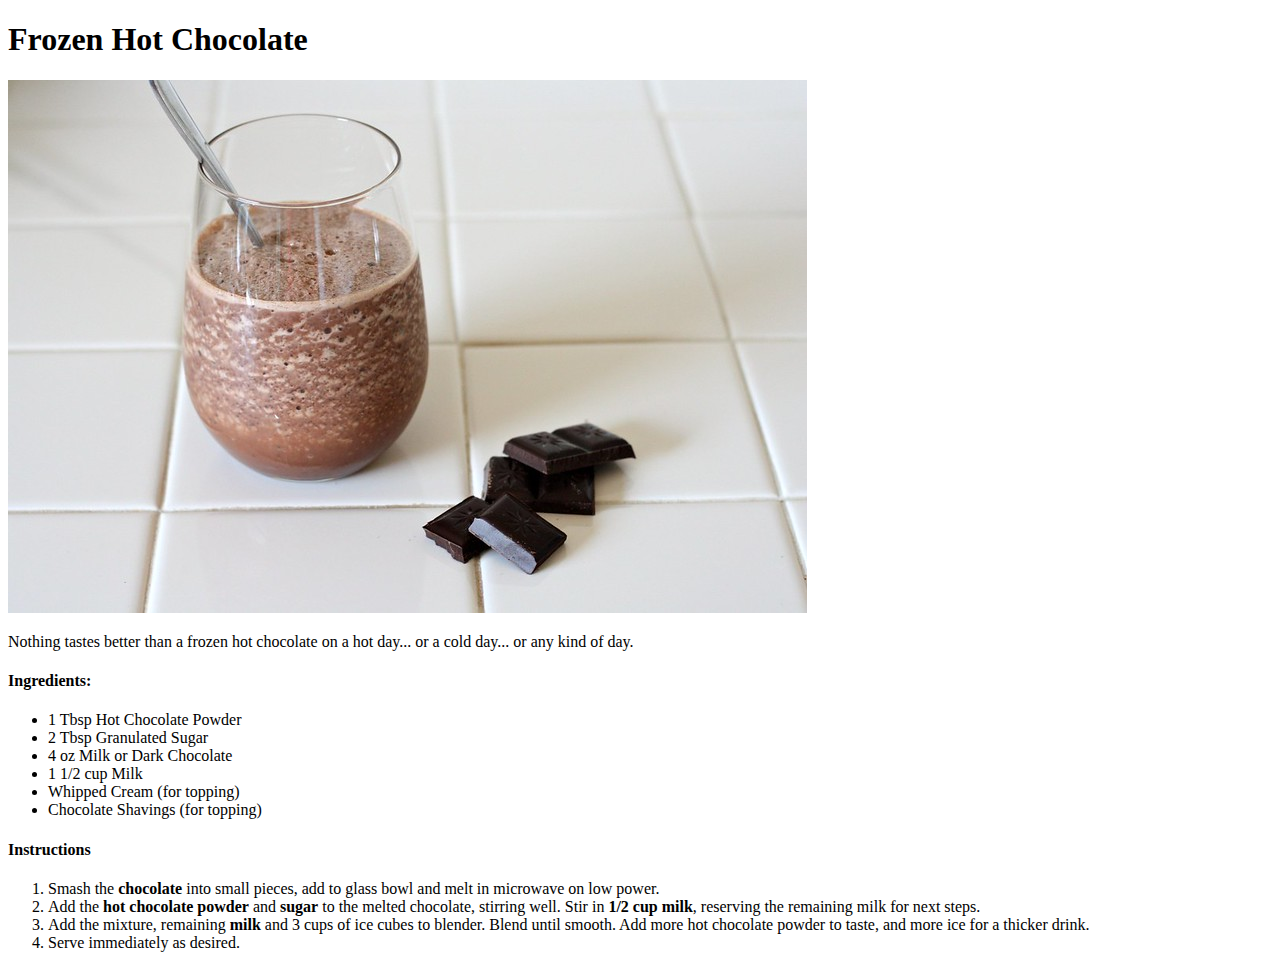
<file: recipes/frozencocoa.html>
<!DOCTYPE html>
<html lang="en">
    <head>
        <meta charset="UTF-8">
        <meta http-equiv="X-UA-Compatible" content="IE=edge">
        <meta name="viewport" content="width=device-width, initial-scale=1.0">
        <title>Frozen Hot Chocolate</title>
    </head>
    <body>
        <h1>Frozen Hot Chocolate</h1>
        <img src="images/frozencocoa.jpg" alt="Frozen Hot Chocolate in a mug with pieces of chocolate">
        <p>Nothing tastes better than a frozen hot chocolate on a hot day... or a cold day... or any kind of day. </p>
        <h4>Ingredients:</h4>
        <ul>
            <li>1 Tbsp Hot Chocolate Powder</li>
            <li>2 Tbsp Granulated Sugar</li>
            <li>4 oz Milk or Dark Chocolate</li>
            <li>1 1/2 cup Milk</li>
            <li>Whipped Cream (for topping)</li>
            <li>Chocolate Shavings (for topping)</li>
        </ul>
        <h4>Instructions</h4>
        <ol>
            <li>Smash the <strong>chocolate</strong> into small pieces, add to glass bowl and melt in microwave on low power.</li>
            <li>Add the <strong>hot chocolate powder</strong> and <strong>sugar</strong> to the melted chocolate, stirring well. Stir in <strong>1/2 cup milk</strong>, reserving the remaining milk for next steps.</li>
            <li>Add the mixture, remaining <strong>milk</strong> and 3 cups of ice cubes to blender. Blend until smooth. Add more hot chocolate powder to taste, and more ice for a thicker drink.</li>
            <li>Serve immediately as desired.</li>
        </ol>
    </body>
</html>
</file>
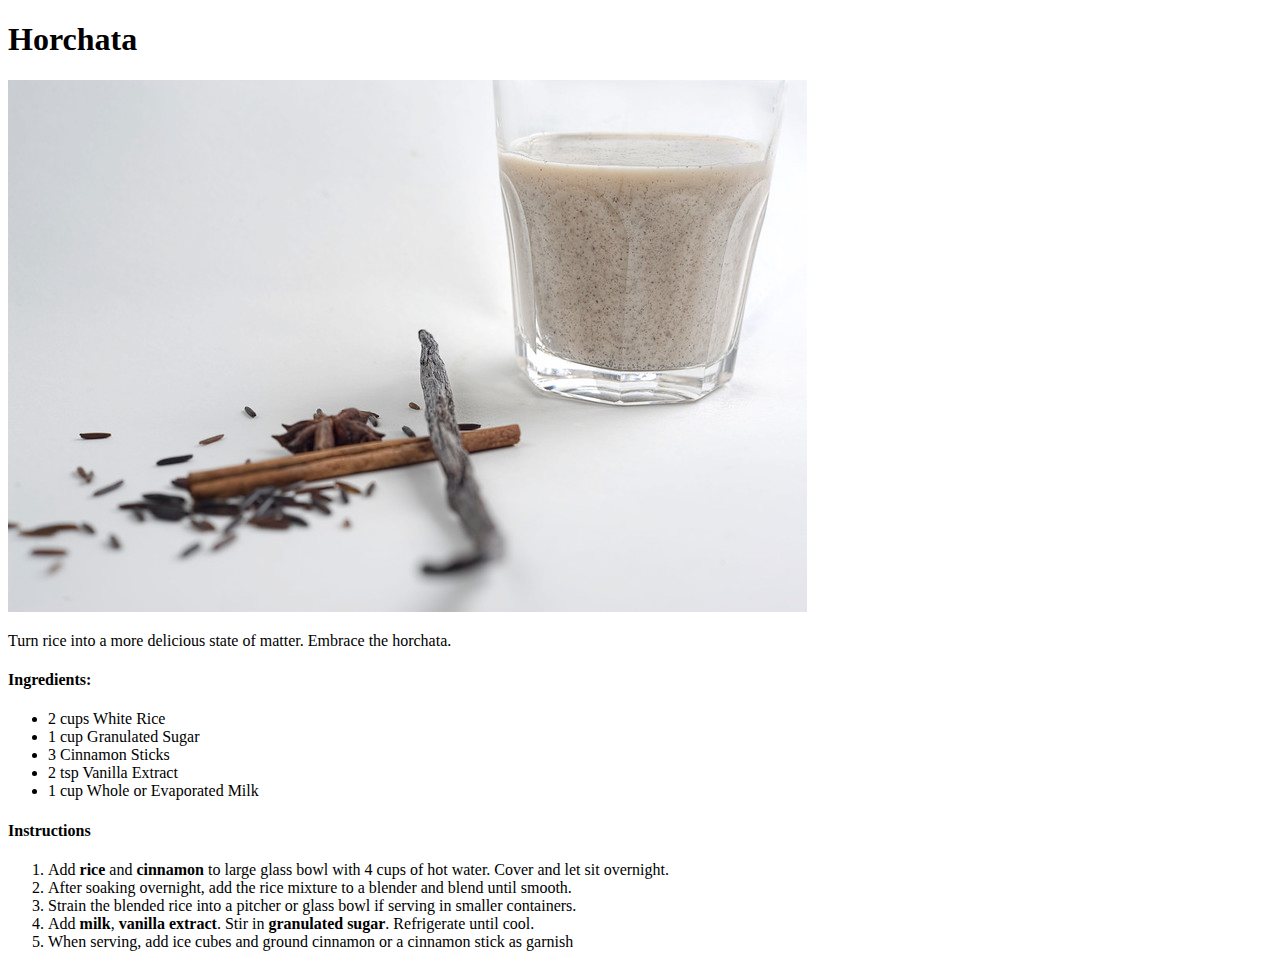
<file: recipes/horchata.html>
<!DOCTYPE html>
<html lang="en">
    <head>
        <meta charset="UTF-8">
        <meta http-equiv="X-UA-Compatible" content="IE=edge">
        <meta name="viewport" content="width=device-width, initial-scale=1.0">
        <title>Horchata</title>
    </head>
    <body>
        <h1>Horchata</h1>
        <img src="images/horchata.jpg" alt="Horchata: glass of horchata next to cinnamon stick">
        <p>Turn rice into a more delicious state of matter. Embrace the horchata.</p>
        <h4>Ingredients:</h4>
        <ul>
            <li>2 cups White Rice</li>
            <li>1 cup Granulated Sugar</li>
            <li>3 Cinnamon Sticks</li>
            <li>2 tsp Vanilla Extract</li>
            <li>1 cup Whole or Evaporated Milk</li>
        </ul>
        <h4>Instructions</h4>
        <ol>
            <li>Add <strong>rice</strong> and <strong>cinnamon</strong> to large glass bowl with 4 cups of hot water. Cover and let sit overnight.</li>
            <li>After soaking overnight, add the rice mixture to a blender and blend until smooth.</li>
            <li>Strain the blended rice into a pitcher or glass bowl if serving in smaller containers.</li>
            <li>Add <strong>milk</strong>, <strong>vanilla extract</strong>. Stir in <strong>granulated sugar</strong>. Refrigerate until cool.</li>
            <li>When serving, add ice cubes and ground cinnamon or a cinnamon stick as garnish</li>
        </ol>
    </body>
</html>
</file>
